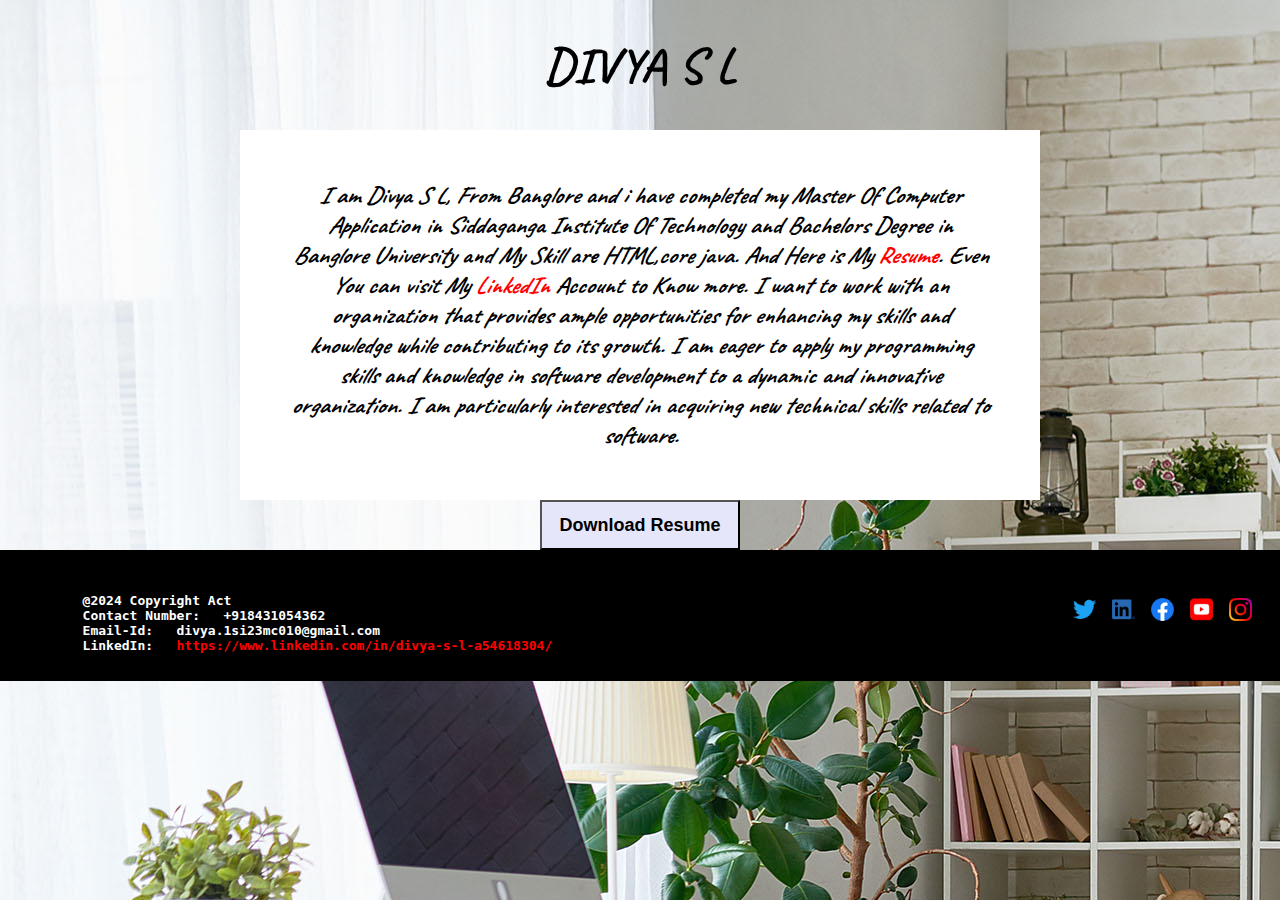
<file: index.html>
<!DOCTYPE html>
<html lang="en">
<head>
    <meta charset="UTF-8">
    <meta name="viewport" content="width=device-width, initial-scale=1.0">
    <title>Profile Page</title>
    <link rel="preconnect" href="https://fonts.googleapis.com">
<link rel="preconnect" href="https://fonts.gstatic.com" crossorigin>
<link href="https://fonts.googleapis.com/css2?family=Caveat:wght@400..700&display=swap" rel="stylesheet">
    <link rel="stylesheet" href="./myResume.css">
</head>
<body class="homepage">
  <div class="content-wrapper"></div>
  <!---- <img src="../codeingimage.jpg" alt="Profile Picture"   width="20px" height="10px" id="pic" srcset="">
-->
    <center><h1 id="name"><b>DIVYA S L</b></h1></center>
    <center>
    <h2 id="intro">I am Divya S L, From Banglore and i have completed my Master Of Computer Application in Siddaganga 
Institute Of Technology and Bachelors Degree in Banglore University and My Skill are HTML,core java.
And Here is My <a href="./my resume.html">Resume</a>. Even You can visit My 
<a href="https://in.linkedin.com/">LinkedIn</a> Account to Know more.  I want to work with an organization 
that provides ample opportunities for enhancing my skills and
knowledge while contributing to its growth. I am eager to apply my programming skills and
knowledge in software development to a dynamic and innovative organization. I am particularly
interested in acquiring new technical skills related to software.

    </h2></center>
    <center> <a href="./my resume.html"><button type="submit" id="button2"><b>Download Resume</b></button></a></center>
   
    <footer class="footer">
        <!-- <button type="submit" id="contact"><img src="./instagram.jpeg" alt="instagram account"><a href=""></a></button>
        <button type="submit"><img src="./linkdin.png" alt="linkedIn account"><a href="https://www.linkedin.com/in/sainehapr/"></a></button> -->
        <pre>
          <div>
        @2024 Copyright Act
        Contact Number:   +918431054362
        Email-Id:   divya.1si23mc010@gmail.com
        LinkedIn:  <a href="https://www.linkedin.com/in/divyasl/"> https://www.linkedin.com/in/divya-s-l-a54618304/</a>
        </pre>
      </div>
      <div class="iteam">
        <ul class="socials"><li>
        <a href="https://x.com/?lang=en" target="_blank" ><img src="./icon-logo-twitter.png" alt="" class="logo" id="first"></a>
                </li><li>
                  <a href="https://www.linkedin.com/in/divya-s-l-a54618304/" target="_blank" ><img src="./icon-logo-linkedin.png" alt="" class="logo"></a>
                </li><li>   
                  <a href="https://www.facebook.com/?_rdr" target="_blank" ><img src="./icon-logo-facebook.png" alt="" class="logo"></a>
                </li><li>
                  <a href="https://www.youtube.com/" target="_blank" ><img src="./icon-logo-youtube.png" alt="" class="logo"></a>
                 </li><li>
                  <a href="https://www.instagram.com/" target="_blank" ><img src="./icon-logo-instagram.png" class="logo"></a>
      </li></ul>
    </div>
                </footer>
    
</body>
</html>
</file>
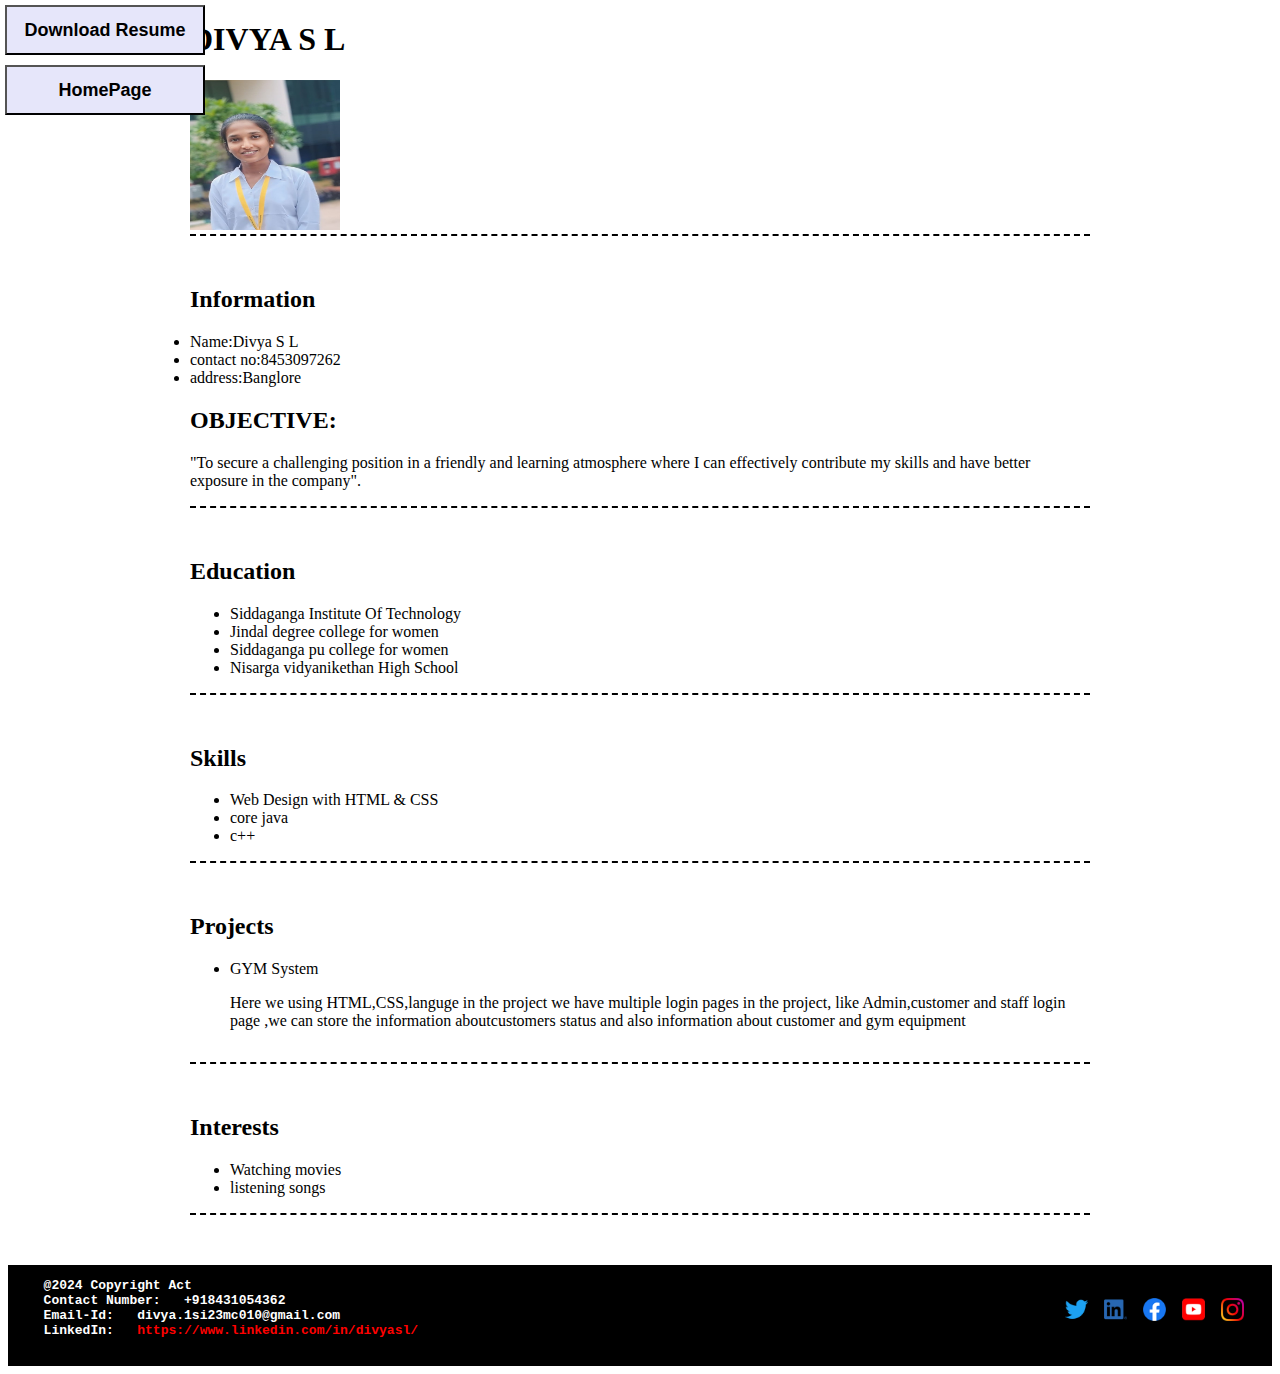
<file: my resume.html>
<!DOCTYPE html>
<html lang="en">
<head>
    <meta charset="UTF-8">
    <meta name="viewport" content="width=device-width, initial-scale=1.0">
    <title>Resume page</title>
    <link rel="stylesheet" href="./myResume.css">
</head>
<body id="resume"><main>
  <center> <a href="" download=""><button type="submit" id="button1"><b>Download Resume</b></button></a></center>
  <center> <a href="../index.html"><button type="submit" id="button3"><b>HomePage</b></button></a></center>
  <h1><left>DIVYA S L</left></h1>
     <img src="./WhatsApp Image 2024-07-30 at 1.25.14 PM.jpg" alt="me" width="150" height="150" id="pic1">
    
    <div class="left"></div>
    <section  class="resume-section"></section>
    <h2 class="head">Information</h2>
    
    <li>Name:Divya S L</li>
    <li>contact no:8453097262</li>
    <li>address:Banglore</li>
    <section class="resume-section">
    <h2 class="head">OBJECTIVE:</h2>
        <p>"To secure a challenging position in a friendly and learning atmosphere where I can effectively contribute my skills and have better exposure in the company".</p>
    <div id="header"></div>
<div class="left"></div>
<div class="stuff">
  </div>

  <section  class="resume-section"></section>
  <h2 class="head">Education</h2>
  
  <ul>
      <li>Siddaganga Institute Of Technology</li>
      <li>Jindal degree college for women</li>
    <li>Siddaganga pu college for women</li>
    <li>Nisarga vidyanikethan High School</li>
  </ul></section>
  <section  class="resume-section">
  <h2 class="head">Skills</h2>
  <ul>
    <li>Web Design with HTML & CSS</li>
    <li> core java</li>
    <li>c++</li>
  </ul></section>
  <section  class="resume-section">
  <h2 class="head">Projects</h2>
  <ul>
    <section class="work-item">
      <div class="work summary">
    <li>GYM System</li>
    </div></section>
    <section class="work-item">
      <div class="work summary">
  <p>Here we using HTML,CSS,languge in the project we have multiple login pages in the project,
    like Admin,customer and staff login page ,we can store the information aboutcustomers status and 
    also information about customer and gym equipment </p>
  </ul></section>
 </section></div>

  <section  class="resume-section">
    <h2 class="head">Interests</h2>
  <ul>
    <li>Watching movies</li>
    <li>listening songs</li>
  </ul>
  </section>
</pre>
</main>
<footer class="footer">
  <!-- <button type="submit" id="contact"><img src="./instagram.jpeg" alt="instagram account"><a href=""></a></button>
  <button type="submit"><img src="./linkdin.png" alt="linkedIn account"><a href="https://www.linkedin.com/in/sainehapr/"></a></button> -->
  <pre>
  @2024 Copyright Act
  Contact Number:   +918431054362
  Email-Id:   divya.1si23mc010@gmail.com
  LinkedIn:  <a href="https://www.linkedin.com/in/divyasl/"> https://www.linkedin.com/in/divyasl/</a>
  </pre>
  <ul class="socials"><li>
  <a href="https://x.com/?lang=en" target="_blank" ><img src="./icon-logo-twitter.png" alt="" class="logo" id="first"></a>
          </li><li>
            <a href="https://www.linkedin.com/in/sainehapr/" target="_blank" ><img src="./icon-logo-linkedin.png" alt="" class="logo"></a>
          </li><li>   
            <a href="https://www.facebook.com/?_rdr" target="_blank" ><img src=".//icon-logo-facebook.png" alt="" class="logo"></a>
          </li><li>
            <a href="https://www.youtube.com/" target="_blank" ><img src="./icon-logo-youtube.png" alt="" class="logo"></a>
           </li><li>
            <a href="https://www.instagram.com/" target="_blank" ><img src="./icon-logo-instagram.png" class="logo"></a>
</li></ul>
          </footer>
</div>
</body>
</html>
</file>
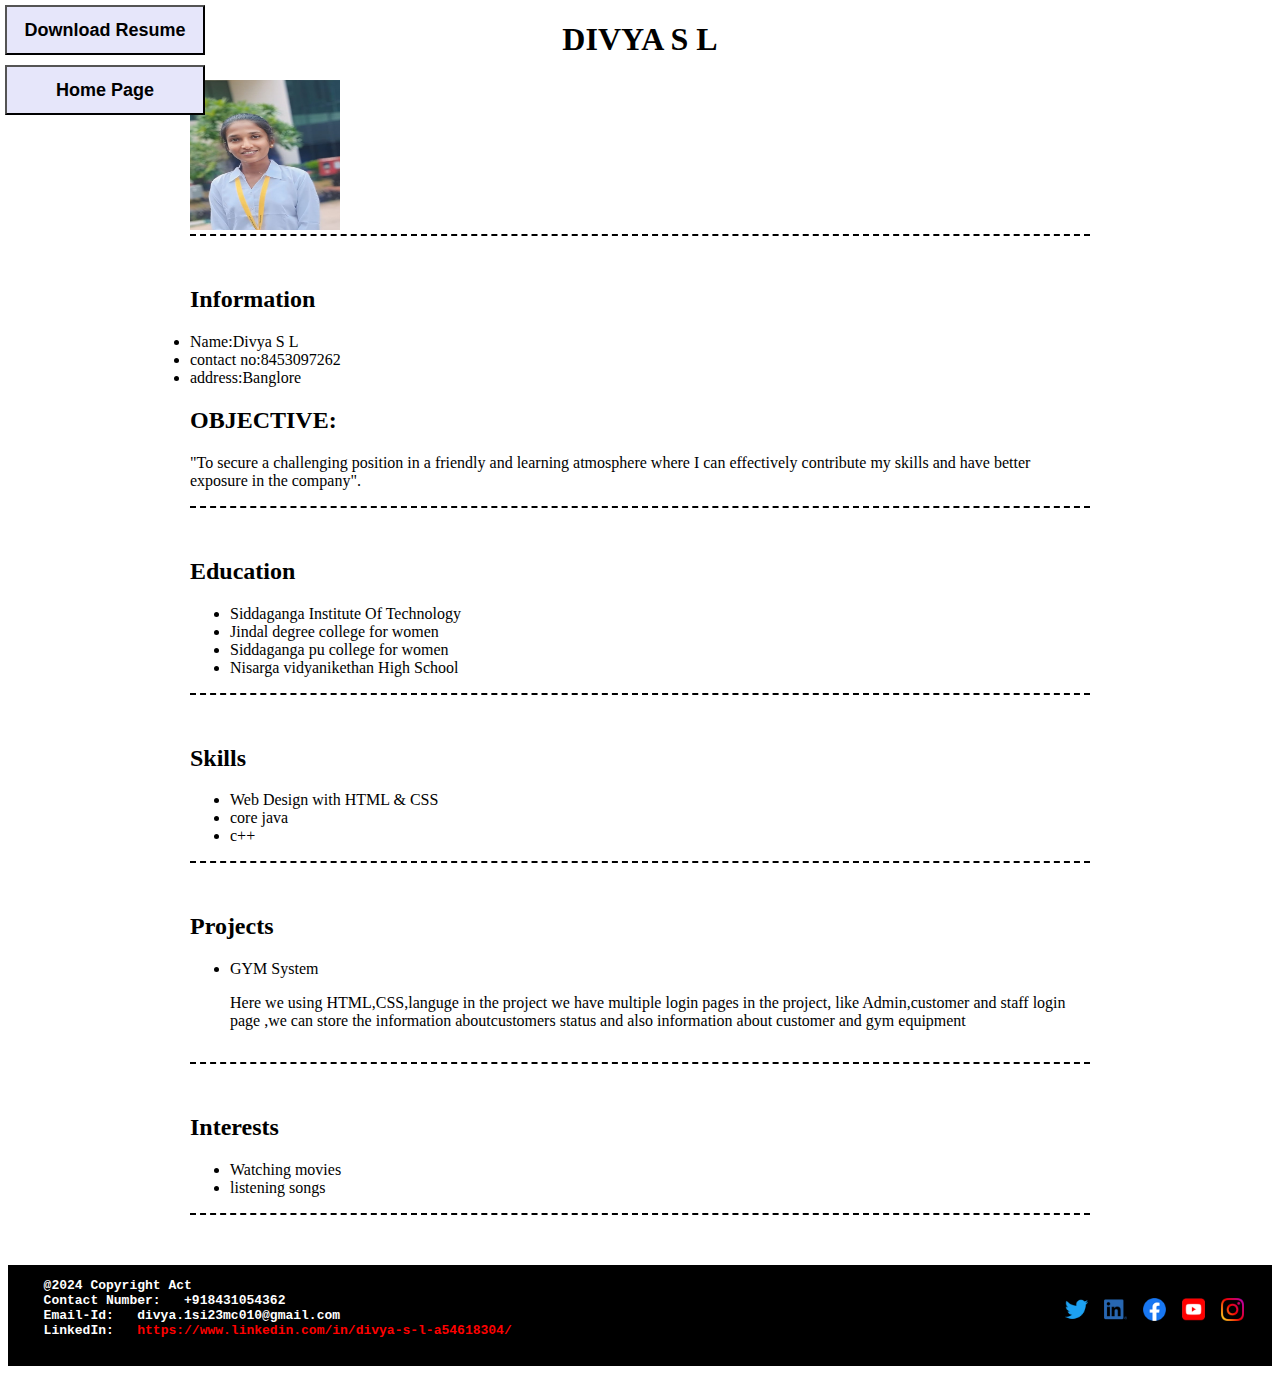
<file: MyResume.html>
<!DOCTYPE html>
<html lang="en">
<head>
    <meta charset="UTF-8">
    <meta name="viewport" content="width=device-width, initial-scale=1.0">
    <title>Resume page</title>
    <link rel="stylesheet" href="./myResume.css">
</head>
<body id="resume"><main>
  <center> <a href="../Divyaresume.pdf" download=""><button type="submit" id="button1"><b>Download Resume</b></button></a></center>
  <center> <a href="../index.html"><button type="submit" id="button3"><b>Home Page</b></button></a></center>
 <h1><center>DIVYA S L</center></h1>
     <img src="./WhatsApp Image 2024-07-30 at 1.25.14 PM.jpg" alt="me" width="150" height="150" id="pic1">
    
    <div class="left"></div>
     
    <section  class="resume-section"></section>
    <h2 class="head">Information</h2>
    
    <li>Name:Divya S L</li>
    <li>contact no:8453097262</li>
    <li>address:Banglore</li>
    <section class="resume-section">
    <h2 class="head">OBJECTIVE:</h2>
        <p>"To secure a challenging position in a friendly and learning atmosphere where I can effectively contribute my skills and have better exposure in the company".</p>
    <div id="header"></div>
<div class="left"></div>
<div class="stuff">
  </div>

  <section  class="resume-section"></section>
  <h2 class="head">Education</h2>
  
  <ul>
      <li>Siddaganga Institute Of Technology</li>
      <li>Jindal degree college for women</li>
    <li>Siddaganga pu college for women</li>
    <li>Nisarga vidyanikethan High School</li>
  </ul></section>
  <section  class="resume-section">
  <h2 class="head">Skills</h2>
  <ul>
    <li>Web Design with HTML & CSS</li>
    <li> core java</li>
    <li>c++</li>
  </ul></section>
  <section  class="resume-section">
  <h2 class="head">Projects</h2>
  <ul>
    <section class="work-item">
      <div class="work summary">
    <li>GYM System</li>
    </div></section>
    <section class="work-item">
      <div class="work summary">
  <p>Here we using HTML,CSS,languge in the project we have multiple login pages in the project,
    like Admin,customer and staff login page ,we can store the information aboutcustomers status and 
    also information about customer and gym equipment </p>
  </ul></section>
 </section></div>

  <section  class="resume-section">
    <h2 class="head">Interests</h2>
  <ul>
    <li>Watching movies</li>
    <li>listening songs</li>
  </ul>
  </section>
</pre>
</main>
<footer class="footer">
  <!-- <button type="submit" id="contact"><img src="./instagram.jpeg" alt="instagram account"><a href=""></a></button>
  <button type="submit"><img src="./linkdin.png" alt="linkedIn account"><a href="https://www.linkedin.com/in/"></a></button> -->
  <pre>
  @2024 Copyright Act
  Contact Number:   +918431054362
  Email-Id:   divya.1si23mc010@gmail.com
  LinkedIn:  <a href="https://www.linkedin.com/in/divya-s-l-a54618304/"> https://www.linkedin.com/in/divya-s-l-a54618304/</a>
  </pre>
  <ul class="socials"><li>
  <a href="https://x.com/?lang=en" target="_blank" ><img src="./icon-logo-twitter.png" alt="" class="logo" id="first"></a>
          </li><li>
            <a href="https://www.linkedin.com/in/" target="_blank" ><img src="./icon-logo-linkedin.png" alt="" class="logo"></a>
          </li><li>   
            <a href="https://www.facebook.com/?_rdr" target="_blank" ><img src="./icon-logo-facebook.png" alt="" class="logo"></a>
          </li><li>
            <a href="https://www.youtube.com/" target="_blank" ><img src="./icon-logo-youtube.png" alt="" class="logo"></a>
           </li><li>
            <a href="https://www.instagram.com/" target="_blank" ><img src="./icon-logo-instagram.png" class="logo"></a>
</li></ul>
          </footer>
</div>
</body>
</html>
</file>
<file: myResume.css>
/* Global Variables ------------------------------------------------*/
html{
    box-sizing:border-box;
    margin: 0;

}
*,*::before,*::after{
    box-sizing: inherit;
}
body{
    font-family: "caveat",cursive;
}
/* Footer ----------------*/
footer{
    background-color: black;
    color: white;
    font-weight: bolder;
}
.footer{
    background-color: black;
    display: flex;
    justify-content: space-between;
    align-items: center;
    padding: 0 20px;
}
footer a{
    color:red;
}
footer a:hover{
    color:green;
}
.logo{
    margin-top:-30px;

}


/* Links ----------------------------*/
a{
    color: red;
    text-decoration: none;
}
a:hover{
    color: darkgreen;
}
#resname{
    font-size: larger;
}
.socials{
    list-style-type:none;
    /* padding:20px; */
    /* margin-top: -10px; */
    /* margin-right:10px; */
}
.socials li{
    display:inline-block;   
    padding:8px;
}
.socials img{
    width:23px;
}

#button1{
    width:200px;
    height: 50px;
    background-color:lavender;
    color:black;
    font-size: large;
    cursor: pointer;
    font-weight: bolder;
    position:fixed;
    top: 5px;
    left:5px;
    /* margin-top: 10px; */
}
#button1:hover{
    background-color: black;
    color: white;
    font-weight: bolder;
    border: 2px white solid;
}
#button3{
    width:200px;
    height: 50px;
    background-color:lavender;
    color:black;
    font-size: large;
    cursor: pointer;
    font-weight: bolder;
    position:fixed;
    top: 65px;
    left:5px;
    /* margin-top: 10px; */
}
#button3:hover{
    background-color: black;
    color: white;
    font-weight: bolder;
    border: 2px white solid;
}

/* HOME PAGE --------------------------------------------------------------------*/
.homepage{
    background-image: url(./bg-home-office-studio.jpg);
    /* background-color: aqua; */
    margin: 0;
    display:flex;
    flex-direction: column;
    /* opacity: 0.5; */
}

#pic{
    height: 600px;
    width:1300px;
    margin-left: 100px;
    background-color: black;
}
#intro{
    background-color:white;
    /* opacity: 0.5; */
    max-width: 800px;
    font-style: oblique;
    margin: 0 auto;
    word-wrap: break-word;
    word-break: break-word;
    padding: 50px;
}
#button2{
    width:200px;
    height: 50px;
    background-color:lavender;
    color:black;
    font-size: large;
    cursor: pointer;
    font-weight: bolder;
}
#button2:hover{
    background-color: black;
    color: white;
    font-weight: bolder;
    border: 2px white solid;
}
#name{
    font-size: 50px;
    color: black;
    font-weight: bolder;
}

/* Resume------------------------------------------------------------------------- */
#resume header::before{
    background-image: url(../office..jpg);
    /* background-repeat: no-repeat; */
    background-size: cover;
    height: 400px;
    border:2px solid black;
    display:block;
    content: "";
}
.resume-section{
    margin-bottom: 50px;
}
.resume-section{
    border-bottom: 2px dashed black;
}

#resume main{
    max-width: 900px;
    margin: 0  auto;
}
/*-----work experience-------*/
.work-item{
    display:flex;
    grid-template-columns: 300px 1fr;

}
</file>
